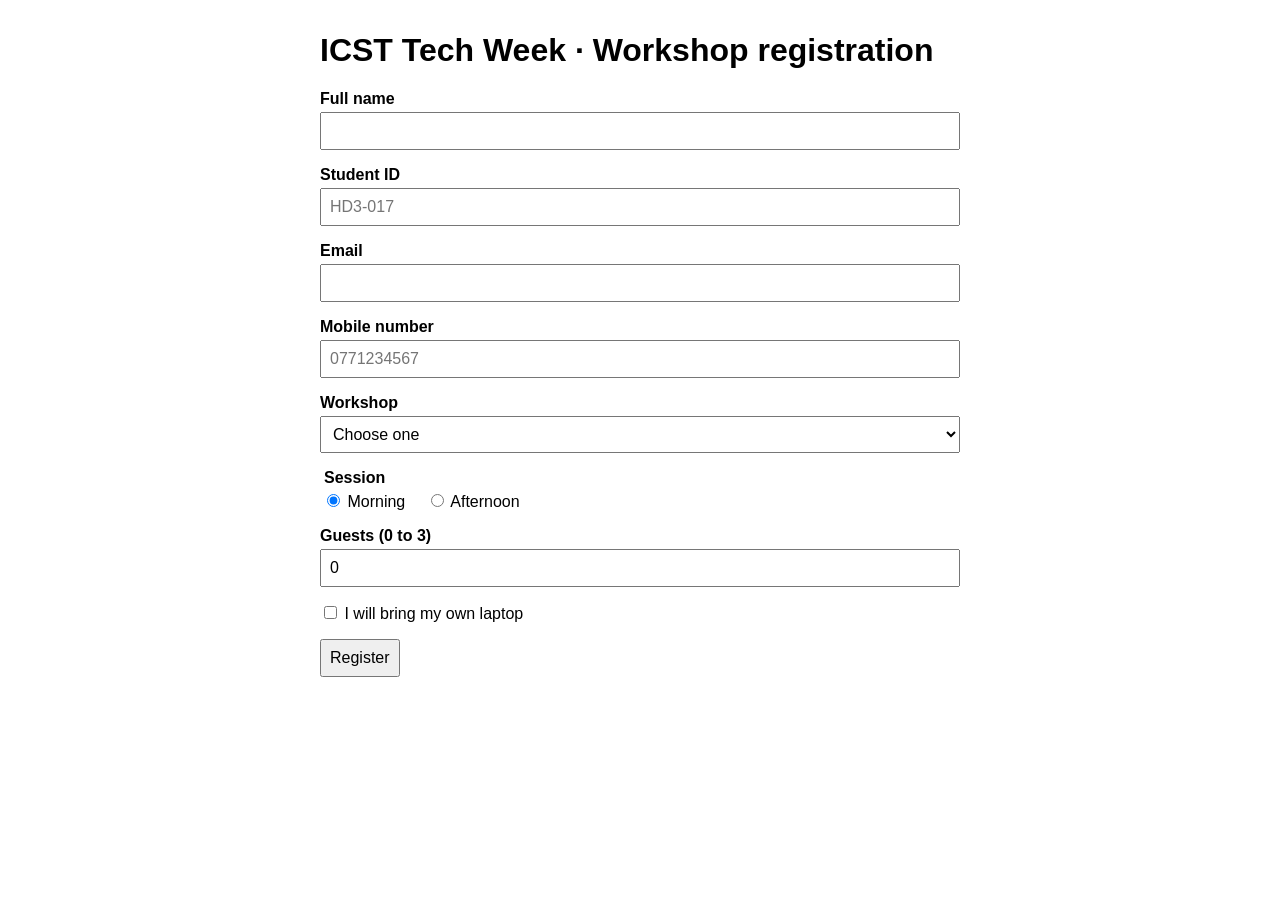
<file: index.html>
<!DOCTYPE html>
<html lang="en">
<head>
  <meta charset="UTF-8">
  <meta name="viewport" content="width=device-width, initial-scale=1.0">
  <title>Workshop Registration</title>
  <link rel="stylesheet" href="css/style.css">
  <script src="js/part-a.js" defer></script>

</head>
<body>
  <h1>ICST Tech Week · Workshop registration</h1>

  <form id="reg-form" novalidate>
    <div class="field">
      <label for="full-name">Full name</label>
      <input id="full-name" name="fullName" type="text">
      <span class="error-msg" id="full-name-error"></span>
    </div>

    <div class="field">
      <label for="student-id">Student ID</label>
      <input id="student-id" name="studentId" type="text" placeholder="HD3-017">
      <span class="error-msg" id="student-id-error"></span>
    </div>

    <div class="field">
      <label for="email">Email</label>
      <input id="email" name="email" type="email">
      <span class="error-msg" id="email-error"></span>
    </div>

    <div class="field">
      <label for="phone">Mobile number</label>
      <input id="phone" name="phone" type="tel" placeholder="0771234567">
      <span class="error-msg" id="phone-error"></span>
    </div>

    <div class="field">
      <label for="workshop">Workshop</label>
      <select id="workshop" name="workshop">
        <option value="">Choose one</option>
        <option value="web">Responsive web design</option>
        <option value="js">JavaScript games</option>
        <option value="ai">Intro to AI tools</option>
      </select>
      <span class="error-msg" id="workshop-error"></span>
    </div>

    <fieldset class="field">
      <legend>Session</legend>
      <label class="inline">
        <input type="radio" name="session" value="morning" checked>
        Morning
      </label>
      <label class="inline">
        <input type="radio" name="session" value="afternoon">
        Afternoon
      </label>
    </fieldset>

    <div class="field">
      <label for="guests">Guests (0 to 3)</label>
      <input id="guests" name="guests" type="number" value="0">
      <span class="error-msg" id="guests-error"></span>
    </div>

    <div class="field">
      <label class="inline">
        <input id="laptop" name="laptop" type="checkbox">
        I will bring my own laptop
      </label>
    </div>

    <button type="submit">Register</button>
  </form>

  <p id="status" role="status"></p>
  <section id="summary"></section>
</body>
</html>
</file>
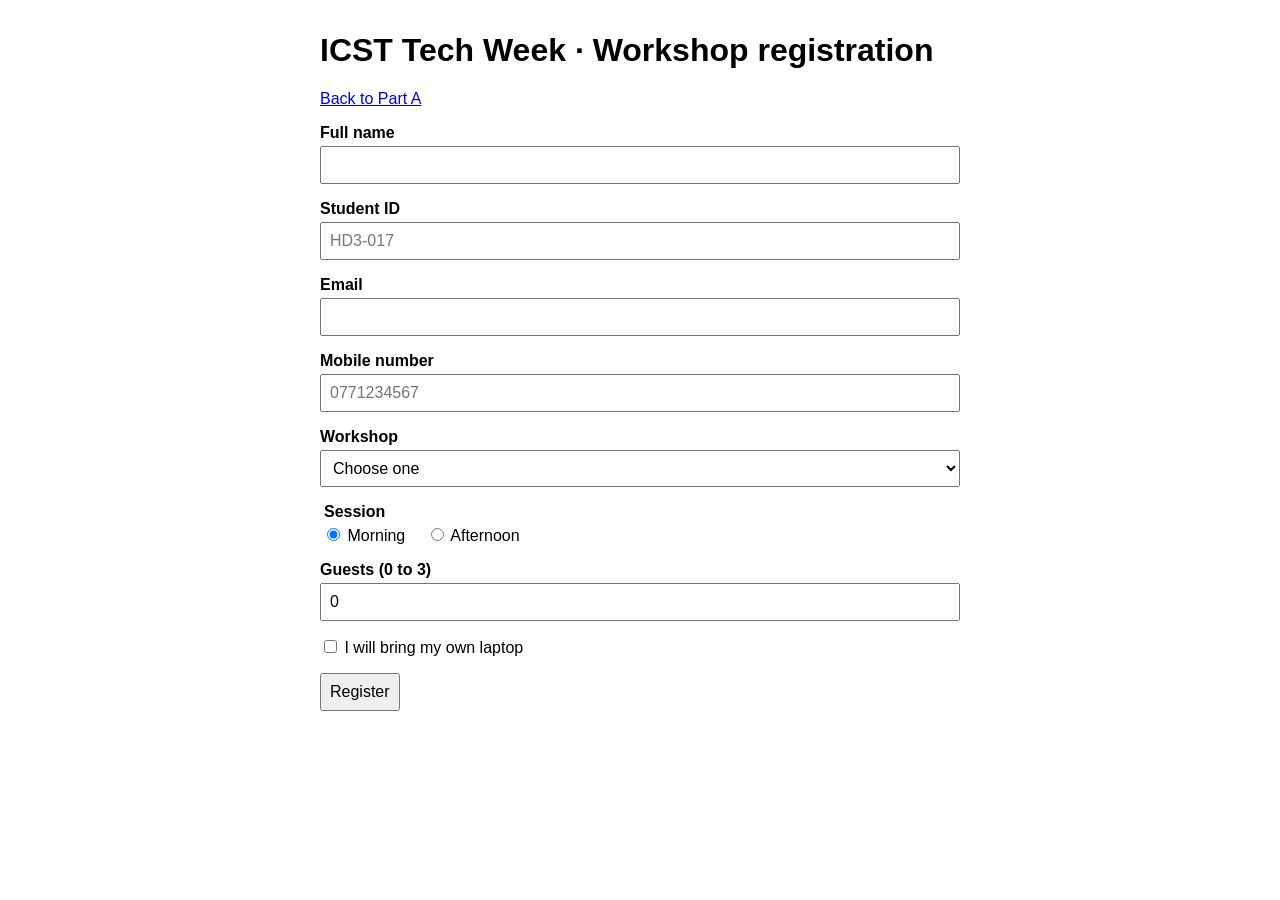
<file: part-b.html>
<!DOCTYPE html>
<html lang="en">
<head>
  <meta charset="UTF-8">
  <meta name="viewport" content="width=device-width, initial-scale=1.0">
  <title>Workshop Registration (Part B)</title>
  <link rel="stylesheet" href="css/style.css">
  <script src="js/part-b.js" defer></script>

</head>
<body>
  <h1>ICST Tech Week · Workshop registration</h1>
  <p><a href="index.html">Back to Part A</a></p>

  <form id="reg-form" novalidate>
    <div class="field">
      <label for="full-name">Full name</label>
      <input id="full-name" name="fullName" type="text" required minlength="3">
      <span class="error-msg" id="full-name-error"></span>
    </div>

    <div class="field">
      <label for="student-id">Student ID</label>
      <input id="student-id" name="studentId" type="text" placeholder="HD3-017" required pattern="HD[0-9]-[0-9]{3}">
      <span class="error-msg" id="student-id-error"></span>
    </div>

    <div class="field">
      <label for="email">Email</label>
      <input id="email" name="email" type="email" required>
      <span class="error-msg" id="email-error"></span>
    </div>

    <div class="field">
      <label for="phone">Mobile number</label>
      <input id="phone" name="phone" type="tel" placeholder="0771234567" required pattern="07[0-9]{8}">
      <span class="error-msg" id="phone-error"></span>
    </div>

    <div class="field">
      <label for="workshop">Workshop</label>
      <select id="workshop" name="workshop" required>
        <option value="">Choose one</option>
        <option value="web">Responsive web design</option>
        <option value="js">JavaScript games</option>
        <option value="ai">Intro to AI tools</option>
      </select>
      <span class="error-msg" id="workshop-error"></span>
    </div>

    <fieldset class="field">
      <legend>Session</legend>
      <label class="inline">
        <input type="radio" name="session" value="morning" checked>
        Morning
      </label>
      <label class="inline">
        <input type="radio" name="session" value="afternoon">
        Afternoon
      </label>
    </fieldset>

    <div class="field">
      <label for="guests">Guests (0 to 3)</label>
      <input id="guests" name="guests" type="number" value="0" min="0" max="3">
      <span class="error-msg" id="guests-error"></span>
    </div>

    <div class="field">
      <label class="inline">
        <input id="laptop" name="laptop" type="checkbox">
        I will bring my own laptop
      </label>
    </div>

    <button type="submit">Register</button>
  </form>

  <p id="status" role="status"></p>
  <section id="summary"></section>
</body>
</html>
</file>
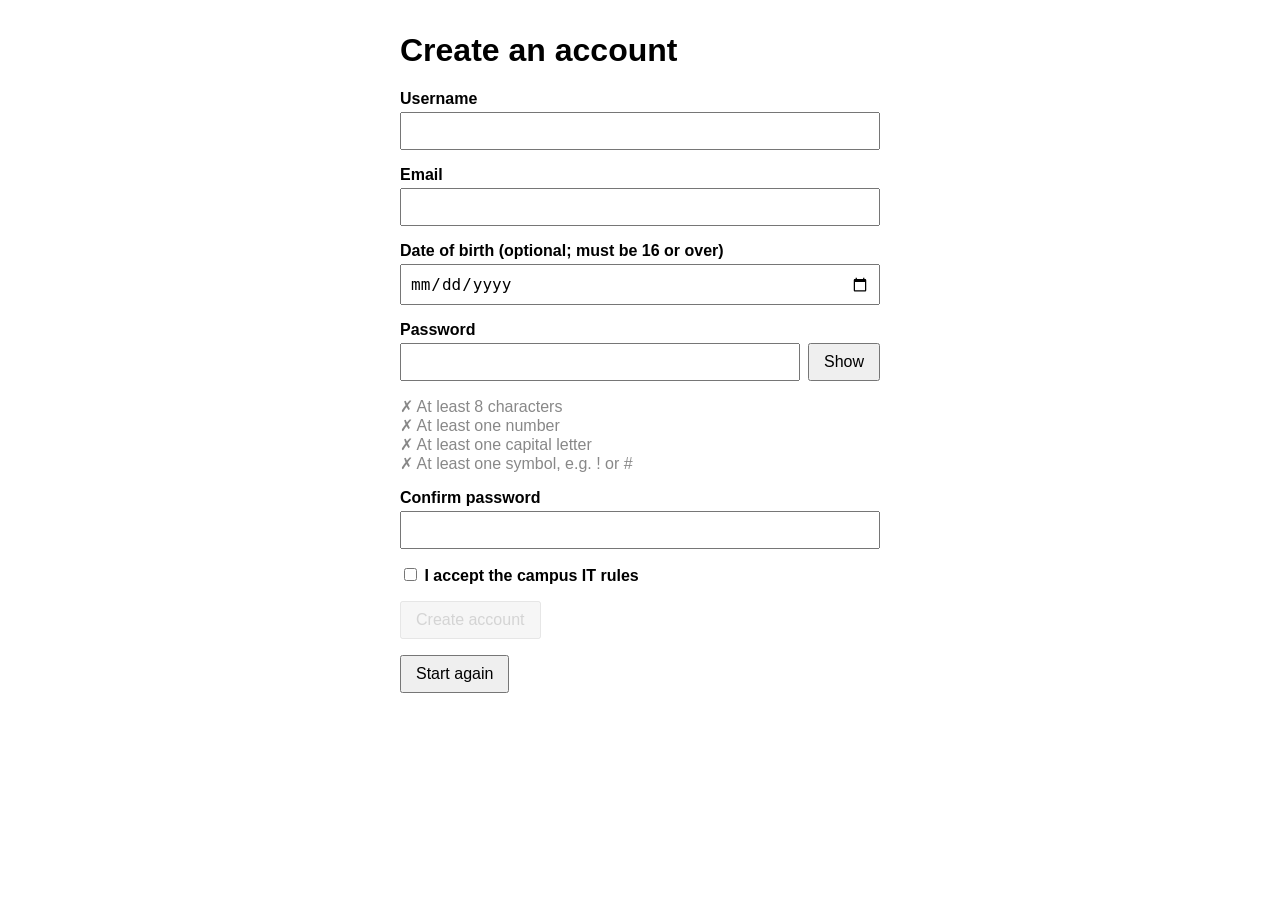
<file: signup.html>
<!DOCTYPE html>
<html lang="en">
<head>
  <meta charset="UTF-8">
  <meta name="viewport" content="width=device-width, initial-scale=1.0">
  <title>Create an account</title>
  <style>
    body { font-family: Arial, sans-serif; max-width: 480px;
           margin: 2rem auto; padding: 0 1rem; }
    .field { margin-bottom: 1rem; }
    label { display: block; font-weight: bold; margin-bottom: 4px; }
    input { width: 100%; box-sizing: border-box; padding: 8px; font-size: 1rem; }
    input[type="checkbox"] { width: auto; }
    .pw-row { display: flex; gap: 8px; }
    button { padding: 8px 14px; font-size: 1rem; }
    button:disabled { opacity: 0.5; cursor: not-allowed; }
    .error-msg { color: #a3173a; font-size: 0.9rem; }
    .invalid { border: 2px solid #a3173a; }
    #pw-rules { list-style: none; padding: 0; color: #888; }
    #pw-rules li::before { content: "✗ "; }
    #pw-rules li.met { color: #2e7d32; }
    #pw-rules li.met::before { content: "✓ "; }
    #strength { font-weight: bold; margin: 0 0 0.5rem; }
  </style>
  <script src="js/signup.js" defer></script>
</head>
<body>
  <h1>Create an account</h1>
  <form id="signup-form" novalidate>
    <div class="field">
      <label for="username">Username</label>
      <input id="username" type="text" autocomplete="username">
      <span class="error-msg" id="username-error"></span>
    </div>
    <div class="field">
      <label for="email">Email</label>
      <input id="email" type="email" autocomplete="email">
      <span class="error-msg" id="email-error"></span>
    </div>
    <div class="field">
      <label for="dob">Date of birth (optional; must be 16 or over)</label>
      <input id="dob" type="date" autocomplete="bday">
      <span class="error-msg" id="dob-error"></span>
    </div>
    <div class="field">
      <label for="password">Password</label>
      <div class="pw-row">
        <input id="password" type="password" autocomplete="new-password">
        <button id="show-btn" type="button">Show</button>
      </div>
      <span class="error-msg" id="caps-msg" role="status"></span>
      <ul id="pw-rules">
        <li id="rule-length">At least 8 characters</li>
        <li id="rule-number">At least one number</li>
        <li id="rule-upper">At least one capital letter</li>
        <li id="rule-symbol">At least one symbol, e.g. ! or #</li>
      </ul>
      <p id="strength" aria-live="polite"></p>
    </div>
    <div class="field">
      <label for="confirm">Confirm password</label>
      <input id="confirm" type="password" autocomplete="new-password">
      <span class="error-msg" id="confirm-error"></span>
    </div>
    <div class="field">
      <label><input id="terms" type="checkbox"> I accept the campus IT rules</label>
    </div>
    <button id="submit-btn" type="submit" disabled>Create account</button>
  </form>
  <p><button id="reset-btn" type="button">Start again</button></p>
  <p id="result" role="status"></p>
</body>
</html>
</file>
<file: css/style.css>
body {
  font-family: Arial, sans-serif;
  max-width: 640px;
  margin: 2rem auto;
  padding: 0 1rem;
}

.field {
  margin-bottom: 1rem;
  border: none;
  padding: 0;
}

label,
legend {
  display: block;
  font-weight: bold;
  margin-bottom: 4px;
}

label.inline {
  display: inline;
  font-weight: normal;
  margin-right: 1rem;
}

input,
select,
button {
  padding: 8px;
  font-size: 1rem;
}

.field input:not([type="radio"]):not([type="checkbox"]),
.field select {
  width: 100%;
  box-sizing: border-box;
}

.error-msg {
  color: #a3173a;
  font-size: 0.9rem;
}

.invalid {
  border: 2px solid #a3173a;
}

#summary {
  background: #f6f4ef;
  padding: 1rem;
  border-radius: 8px;
}

#summary:empty {
  display: none;
}

/* Task B3.2 (Challenge): green border for a touched field with no error */
.valid {
  border: 2px solid #2e7d32;
}
</file>
